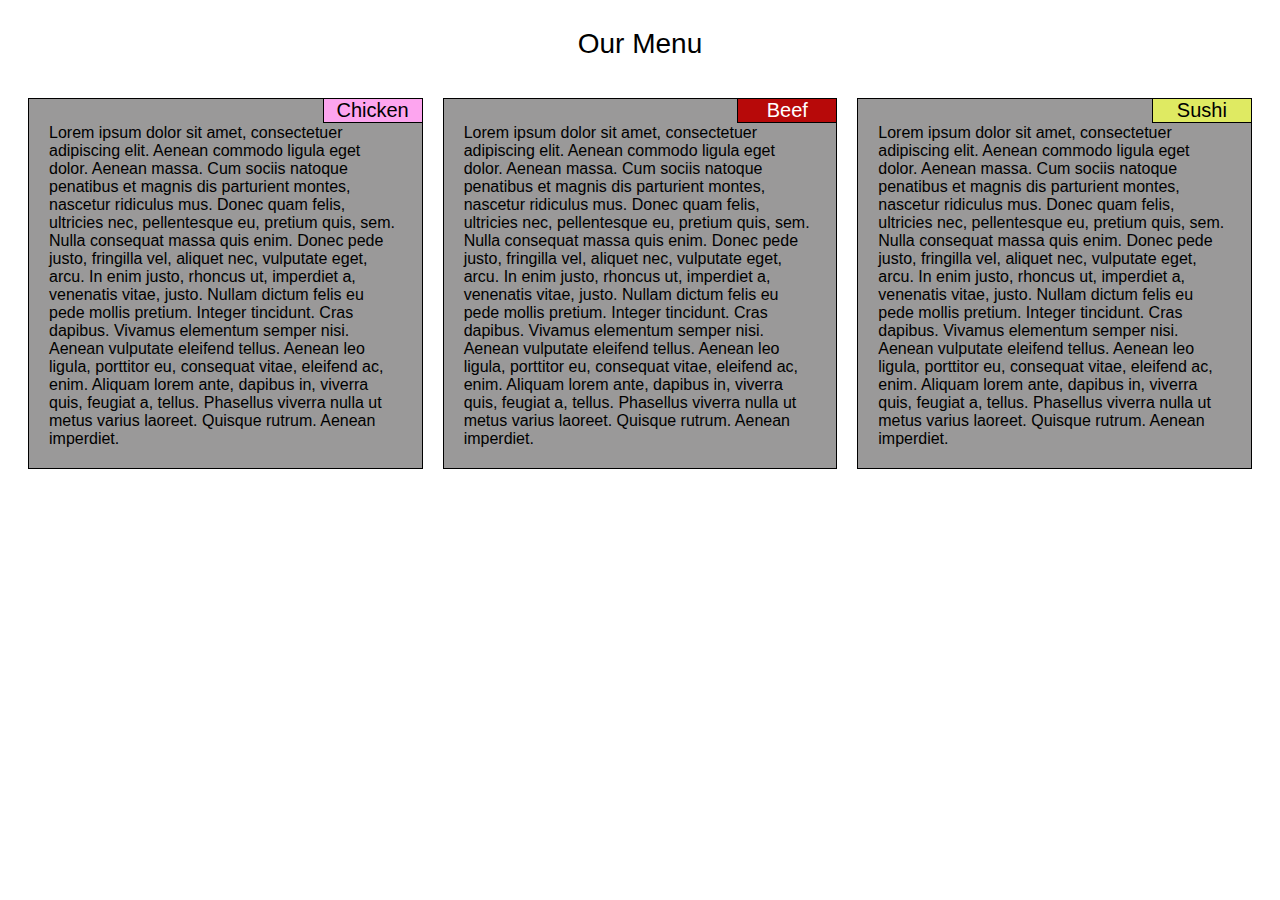
<file: mod2Solution/index.html>
<!DOCTYPE html>
<html>

<head>
    <meta charset="utf-8">
    <meta name="viewport" content="width=device-width, initial-scale=1">
    <!--Stylsheet linking-->
    <link href="css/style.css" rel="stylesheet">

    <title>Module2 Solution</title>

</head>

<body>
    <header>
        <div class="row">
            <div class="col-xs-12">
                <p>Our Menu</p>
            </div>
        </div>
    </header>
    <div class="row">
        <div class="col-lg-4 col-md-6 col-xs-12">
            <div class="container">
                <p class="title color1">Chicken</p>
                <p>Lorem ipsum dolor sit amet, consectetuer adipiscing elit. Aenean commodo ligula eget dolor. Aenean massa. Cum sociis natoque penatibus et magnis dis parturient montes, nascetur ridiculus mus. Donec quam felis, ultricies nec, pellentesque eu, pretium quis, sem. Nulla consequat massa quis enim. Donec pede justo, fringilla vel, aliquet nec, vulputate eget, arcu. In enim justo, rhoncus ut, imperdiet a, venenatis vitae, justo. Nullam dictum felis eu pede mollis pretium. Integer tincidunt. Cras dapibus. Vivamus elementum semper nisi. Aenean vulputate eleifend tellus. Aenean leo ligula, porttitor eu, consequat vitae, eleifend ac, enim. Aliquam lorem ante, dapibus in, viverra quis, feugiat a, tellus. Phasellus viverra nulla ut metus varius laoreet. Quisque rutrum. Aenean imperdiet.</p>
            </div>
        </div>
        <div class="col-lg-4 col-md-6 col-xs-12">
            <div class="container">
                <p class="title color2">Beef</p>
                <p>Lorem ipsum dolor sit amet, consectetuer adipiscing elit. Aenean commodo ligula eget dolor. Aenean massa. Cum sociis natoque penatibus et magnis dis parturient montes, nascetur ridiculus mus. Donec quam felis, ultricies nec, pellentesque eu, pretium quis, sem. Nulla consequat massa quis enim. Donec pede justo, fringilla vel, aliquet nec, vulputate eget, arcu. In enim justo, rhoncus ut, imperdiet a, venenatis vitae, justo. Nullam dictum felis eu pede mollis pretium. Integer tincidunt. Cras dapibus. Vivamus elementum semper nisi. Aenean vulputate eleifend tellus. Aenean leo ligula, porttitor eu, consequat vitae, eleifend ac, enim. Aliquam lorem ante, dapibus in, viverra quis, feugiat a, tellus. Phasellus viverra nulla ut metus varius laoreet. Quisque rutrum. Aenean imperdiet.</p>
            </div>
        </div>
        <div class="col-lg-4 col-md-12 col-xs-12">
            <div class="container">
                <p class="title color3">Sushi</p>
                <p>Lorem ipsum dolor sit amet, consectetuer adipiscing elit. Aenean commodo ligula eget dolor. Aenean massa. Cum sociis natoque penatibus et magnis dis parturient montes, nascetur ridiculus mus. Donec quam felis, ultricies nec, pellentesque eu, pretium quis, sem. Nulla consequat massa quis enim. Donec pede justo, fringilla vel, aliquet nec, vulputate eget, arcu. In enim justo, rhoncus ut, imperdiet a, venenatis vitae, justo. Nullam dictum felis eu pede mollis pretium. Integer tincidunt. Cras dapibus. Vivamus elementum semper nisi. Aenean vulputate eleifend tellus. Aenean leo ligula, porttitor eu, consequat vitae, eleifend ac, enim. Aliquam lorem ante, dapibus in, viverra quis, feugiat a, tellus. Phasellus viverra nulla ut metus varius laoreet. Quisque rutrum. Aenean imperdiet.</p>
            </div>
        </div>
    </div>
</body>

</html>
</file>
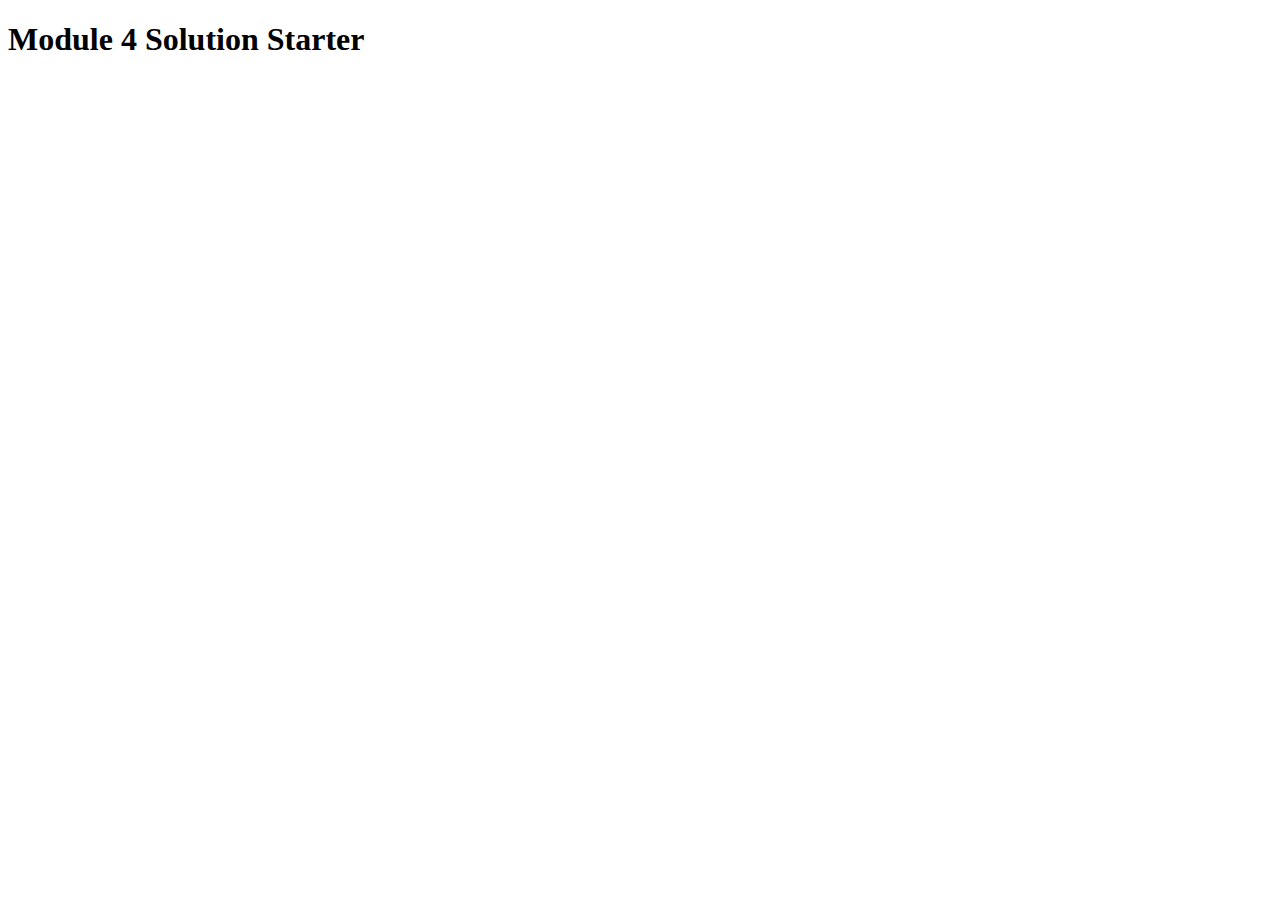
<file: mod4Solution/index.html>
<!DOCTYPE html>
<html>
<head>
  <meta charset="utf-8">
  <title>Module 4 Solution Starter</title>
  <script>
    var names = []; // DO NOT REMOVE
  </script>
  <script src="SpeakHello.js"></script>
  <script src="SpeakGoodBye.js"></script>
  <script src="script.js"></script>
</head>
<body>
  <h1>Module 4 Solution Starter</h1>
</body>
</html>
</file>
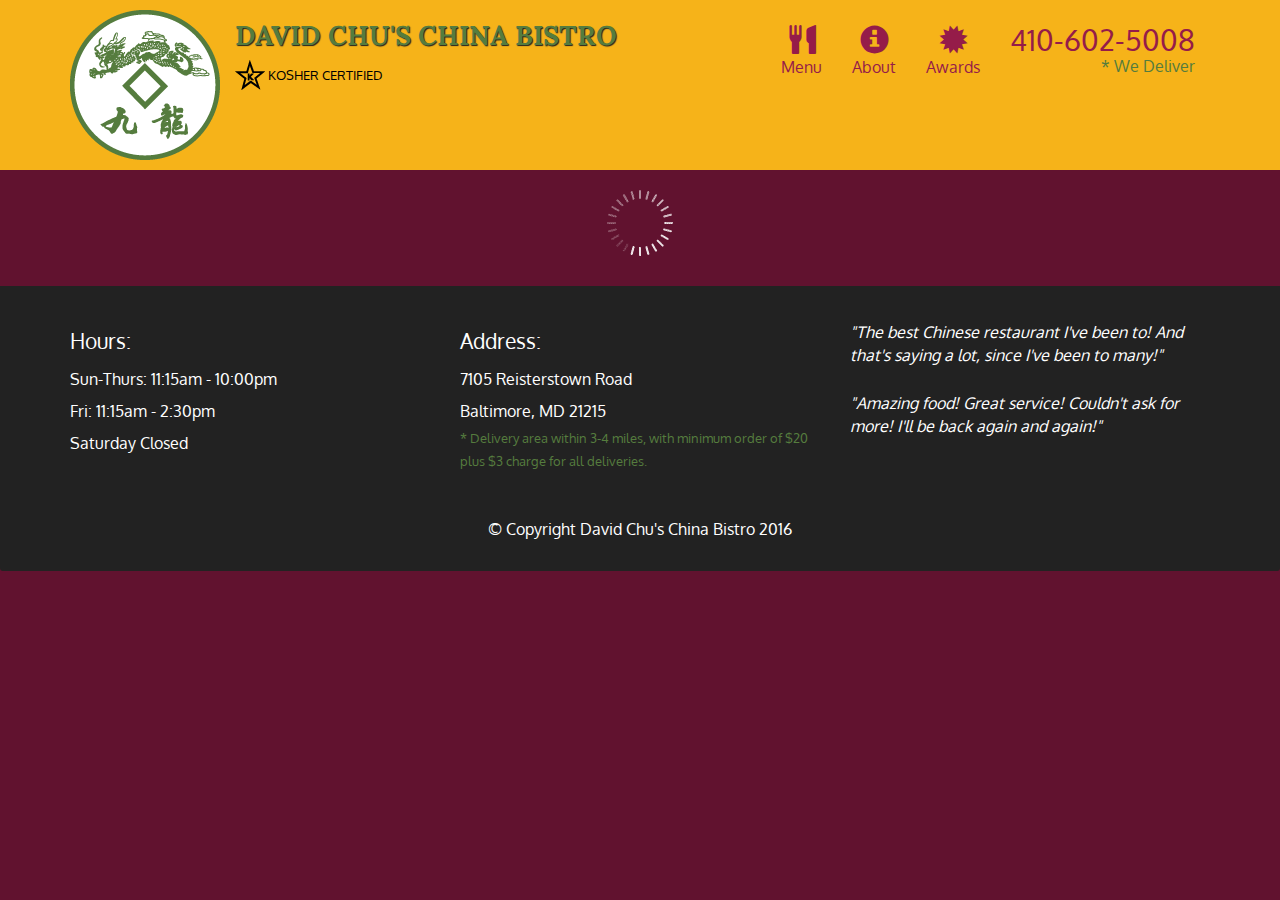
<file: mod5Solution/index.html>
<!doctype html>
<html lang="en">
  <head>
    <meta charset="utf-8">
    <meta http-equiv="X-UA-Compatible" content="IE=edge">
    <meta name="viewport" content="width=device-width, initial-scale=1">
    <title>David Chu's China Bistro</title>
    <link rel="stylesheet" href="css/bootstrap.min.css">
    <link rel="stylesheet" href="css/styles.css">
    <link href='https://fonts.googleapis.com/css?family=Oxygen:400,300,700' rel='stylesheet' type='text/css'>
    <link href='https://fonts.googleapis.com/css?family=Lora' rel='stylesheet' type='text/css'>
  </head>
<body>
  <header>
    <nav id="header-nav" class="navbar navbar-default">
      <div class="container">
        <div class="navbar-header">
          <a href="index.html" class="pull-left visible-md visible-lg">
            <div id="logo-img" alt="Logo image"></div>
          </a>

          <div class="navbar-brand">
            <a href="index.html"><h1>David Chu's China Bistro</h1></a>
            <p>
              <img src="images/star-k-logo.png" alt="Kosher certification">
              <span>Kosher Certified</span>
            </p>
          </div>

          <button id="navbarToggle" type="button" class="navbar-toggle collapsed" data-toggle="collapse" data-target="#collapsable-nav" aria-expanded="false">
            <span class="sr-only">Toggle navigation</span>
            <span class="icon-bar"></span>
            <span class="icon-bar"></span>
            <span class="icon-bar"></span>
          </button>
        </div>
        
        <div id="collapsable-nav" class="collapse navbar-collapse">
           <ul id="nav-list" class="nav navbar-nav navbar-right">
            <li id="navHomeButton" class="visible-xs active">
              <a href="index.html">
                <span class="glyphicon glyphicon-home"></span> Home</a>
            </li>
            <li id="navMenuButton">
              <a href="#" onclick="$dc.loadMenuCategories();">
                <span class="glyphicon glyphicon-cutlery"></span><br class="hidden-xs"> Menu</a>
            </li>
            <li>
              <a href="#">
                <span class="glyphicon glyphicon-info-sign"></span><br class="hidden-xs"> About</a>
            </li>
            <li>
              <a href="#">
                <span class="glyphicon glyphicon-certificate"></span><br class="hidden-xs"> Awards</a>
            </li>
            <li id="phone" class="hidden-xs">
              <a href="tel:410-602-5008">
                <span>410-602-5008</span></a><div>* We Deliver</div>
            </li>
          </ul><!-- #nav-list -->
        </div><!-- .collapse .navbar-collapse -->
      </div><!-- .container -->
    </nav><!-- #header-nav -->
  </header>

  <div id="call-btn" class="visible-xs">
    <a class="btn" href="tel:410-602-5008">
    <span class="glyphicon glyphicon-earphone"></span>
    410-602-5008
    </a>
  </div>
  <div id="xs-deliver" class="text-center visible-xs">* We Deliver</div>

  <div id="main-content" class="container"></div>

  <footer class="panel-footer">
    <div class="container">
      <div class="row">
        <section id="hours" class="col-sm-4">
          <span>Hours:</span><br>
          Sun-Thurs: 11:15am - 10:00pm<br>
          Fri: 11:15am - 2:30pm<br>
          Saturday Closed
          <hr class="visible-xs">
        </section>
        <section id="address" class="col-sm-4">
          <span>Address:</span><br>
          7105 Reisterstown Road<br>
          Baltimore, MD 21215
          <p>* Delivery area within 3-4 miles, with minimum order of $20 plus $3 charge for all deliveries.</p>
          <hr class="visible-xs">
        </section>
        <section id="testimonials" class="col-sm-4">
          <p>"The best Chinese restaurant I've been to! And that's saying a lot, since I've been to many!"</p>
          <p>"Amazing food! Great service! Couldn't ask for more! I'll be back again and again!"</p>
        </section>
      </div>
      <div class="text-center">&copy; Copyright David Chu's China Bistro 2016</div>
    </div>
  </footer>

  <!-- jQuery (Bootstrap JS plugins depend on it) -->
  <script src="js/jquery-2.1.4.min.js"></script>
  <script src="js/bootstrap.min.js"></script>
  <script src="js/ajax-utils.js"></script>
  <script src="js/script.js"></script>
</body>
</html>
</file>
<file: mod2Solution/css/style.css>
* {
    box-sizing: border-box;
}

body {
    font-family: Arial Rounded MT Bold, Baskerville Old Face, Helvetica, Arial, Calibri;
}

header p {
    font-size: 175%;
    text-align: center;
}


/*Container os sections*/

.container {
    background-color: #9a9999;
    border: 1px solid black;
    margin: 10px;
    /*Spacing h&v between sections*/
}

p.title {
    position: relative;
    float: right;
    left: 1px;
    bottom: 1px;
    width: 100px;
    margin: auto;
    border: 1px solid black;
    font-size: 125%;
    text-align: center;
}

p.title + p {
    clear: right;
    margin: 20px;
}

.color1 {
    color: black;
    background-color: #fda5ef;
}

.color2 {
    color: white;
    background-color: #b70909;
}

.color3 {
    color: black;
    background-color: #dfea62;
}


/* Simple Responsive Framework. */

.row {
    width: 100%;
    padding: 0px 10px 0px 10px;
}


/********** Large devices only **********/

@media (min-width: 992px) {
    .col-lg-1,
    .col-lg-2,
    .col-lg-3,
    .col-lg-4,
    .col-lg-5,
    .col-lg-6,
    .col-lg-7,
    .col-lg-8,
    .col-lg-9,
    .col-lg-10,
    .col-lg-11,
    .col-lg-12 {
        float: left;
    }
    .col-lg-1 {
        width: 8.33%;
    }
    .col-lg-2 {
        width: 16.66%;
    }
    .col-lg-3 {
        width: 25%;
    }
    .col-lg-4 {
        width: 33.33%;
    }
    .col-lg-5 {
        width: 41.66%;
    }
    .col-lg-6 {
        width: 50%;
    }
    .col-lg-7 {
        width: 58.33%;
    }
    .col-lg-8 {
        width: 66.66%;
    }
    .col-lg-9 {
        width: 74.99%;
    }
    .col-lg-10 {
        width: 83.33%;
    }
    .col-lg-11 {
        width: 91.66%;
    }
    .col-lg-12 {
        width: 100%;
    }
}


/********** Medium devices only **********/

@media (min-width: 768px) and (max-width: 991px) {
    .col-md-1,
    .col-md-2,
    .col-md-3,
    .col-md-4,
    .col-md-5,
    .col-md-6,
    .col-md-7,
    .col-md-8,
    .col-md-9,
    .col-md-10,
    .col-md-11,
    .col-md-12 {
        float: left;
    }
    .col-md-1 {
        width: 8.33%;
    }
    .col-md-2 {
        width: 16.66%;
    }
    .col-md-3 {
        width: 25%;
    }
    .col-md-4 {
        width: 33.33%;
    }
    .col-md-5 {
        width: 41.66%;
    }
    .col-md-6 {
        width: 50%;
    }
    .col-md-7 {
        width: 58.33%;
    }
    .col-md-8 {
        width: 66.66%;
    }
    .col-md-9 {
        width: 74.99%;
    }
    .col-md-10 {
        width: 83.33%;
    }
    .col-md-11 {
        width: 91.66%;
    }
    .col-md-12 {
        width: 100%;
    }
}


/********** Small devices only **********/

@media (max-width: 767px) {
    .col-xs-1,
    .col-xs-2,
    .col-xs-3,
    .col-xs-4,
    .col-xs-5,
    .col-xs-6,
    .col-xs-7,
    .col-xs-8,
    .col-xs-9,
    .col-xs-10,
    .col-xs-11,
    .col-xs-12 {
        float: left;
    }
    .col-xs-1 {
        width: 8.33%;
    }
    .col-xs-2 {
        width: 16.66%;
    }
    .col-xs-3 {
        width: 25%;
    }
    .col-xs-4 {
        width: 33.33%;
    }
    .col-xs-5 {
        width: 41.66%;
    }
    .col-xs-6 {
        width: 50%;
    }
    .col-xs-7 {
        width: 58.33%;
    }
    .col-xs-8 {
        width: 66.66%;
    }
    .col-xs-9 {
        width: 74.99%;
    }
    .col-xs-10 {
        width: 83.33%;
    }
    .col-xs-11 {
        width: 91.66%;
    }
    .col-xs-12 {
        width: 100%;
    }
}
</file>
<file: mod5Solution/css/styles.css>
body {
  font-size: 16px;
  color: #fff;
  background-color: #61122f;
  font-family: 'Oxygen', sans-serif;
}

/** HEADER **/
#header-nav {
  background-color: #f6b319;
  border-radius: 0;
  border: 0;
}

#logo-img {
  background: url('../images/restaurant-logo_large.png') no-repeat;
  width: 150px;
  height: 150px;
  margin: 10px 15px 10px 0;
}

.navbar-brand {
  padding-top: 25px;
}
.navbar-brand h1 { /* Restaurant name */
  font-family: 'Lora', serif;
  color: #557c3e;
  font-size: 1.5em;
  text-transform: uppercase;
  font-weight: bold;
  text-shadow: 1px 1px 1px #222;
  margin-top: 0;
  margin-bottom: 0;
  line-height: .75;
}
.navbar-brand a:hover, .navbar-brand a:focus {
  text-decoration: none;
}
.navbar-brand p { /* Kosher cert */
  color: #000;
  text-transform: uppercase;
  font-size: .7em;
  margin-top: 15px;
}
.navbar-brand p span { /* Star-K */
  vertical-align: middle;
}

#nav-list {
  margin-top: 10px;
}
#nav-list a {
  color: #951C49;
  text-align: center;
}
#nav-list a:hover {
  background: #E7E7E7;
}
#nav-list a span {
  font-size: 1.8em;
}

#phone {
  margin-top: 5px;
}
#phone a { /* Phone number */
  text-align: right;
  padding-bottom: 0;
}
#phone div { /* We Deliver */
  color: #557c3e;
  text-align: right;
  padding-right: 15px;
}

.navbar-header button.navbar-toggle, .navbar-header .icon-bar {
  border: 1px solid #61122f;
}
.navbar-header button.navbar-toggle {
  clear: both;
  margin-top: -30px;
}
/* END HEADER */

/* FOOTER */
.panel-footer {
  margin-top: 30px;
  padding-top: 35px;
  padding-bottom: 30px;
  background-color: #222;
  border-top: 0;
}
.panel-footer div.row {
  margin-bottom: 35px;
}
#hours, #address {
  line-height: 2;
}
#hours > span, #address > span {
  font-size: 1.3em;
}
#address p {
  color: #557c3e;
  font-size: .8em;
  line-height: 1.8;
}
#testimonials {
  font-style: italic;
}
#testimonials p:nth-child(2) {
  margin-top: 25px;
}
/* END FOOTER */



/* HOME PAGE */
.container .jumbotron {
  box-shadow: 0 0 50px #3F0C1F;
  border: 2px solid #3F0C1F;
}

#menu-tile, #specials-tile, #map-tile {
  height: 250px;
  width: 100%;
  margin-bottom: 15px;
  position: relative;
  border: 2px solid #3F0C1F;
  overflow: hidden;
}
#menu-tile:hover, #specials-tile:hover, #map-tile:hover {
  box-shadow: 0 1px 5px 1px #cccccc;
}
#menu-tile {
  background: url('../images/menu-tile.jpg') no-repeat;
  background-position: center;
}
#specials-tile {
  background: url('../images/specials-tile.jpg') no-repeat;
  background-position: center;
}
#menu-tile span, #specials-tile span, #map-tile span {
  position: absolute;
  bottom: 0;
  right: 0;
  width: 100%;
  text-align: center;
  font-size: 1.6em;
  text-transform: uppercase;
  background-color: #000;
  color: #fff;
  opacity: .8;
}
/* END HOME PAGE */

/* MENU CATEGORIES PAGE */
.category-tile { 
  position: relative;
  border: 2px solid #3F0C1F;
  overflow: hidden;
  width: 200px;
  height: 200px;
  margin: 0 auto 15px;
}
.category-tile span {
  position: absolute;
  bottom: 0;
  right: 0;
  width: 100%;
  text-align: center;
  font-size: 1.2em;
  text-transform: uppercase;
  background-color: #000;
  color: #fff;
  opacity: .8;
}
.category-tile:hover {
  box-shadow: 0 1px 5px 1px #cccccc;
}

#menu-categories-title + div {
  margin-bottom: 50px;
}
/* END MENU CATEGORIES PAGE */

/* SINGLE CATEGORY PAGE */
.menu-item-tile {
  margin-bottom: 25px;
}
.menu-item-tile hr {
  width: 80%;
}
.menu-item-tile .menu-item-price {
  font-size: 1.1em;
  text-align: right;
  margin-top: -15px;
  margin-right: -15px;
}
.menu-item-tile .menu-item-price span {
  font-size: .6em;
}
.menu-item-photo {
  position: relative;
  border: 2px solid #3F0C1F; 
  overflow: hidden;
  padding: 0;
  margin-right: -15px;
  margin-left: auto;
  margin-bottom: 20px;
  max-width: 250px;
}
.menu-item-photo div {
  position: absolute;
  bottom: 0;
  right: 0;
  width: 80px;
  background-color: #557c3e;
  text-align: center;
}
.menu-item-description {
  padding-right: 30px;
}
h3.menu-item-title {
  margin: 0 0 10px;
}
.menu-item-details {
  font-size: .9em;
  font-style: italic;
}
/* END SINGLE CATEGORY PAGE */


/********** Large devices only **********/
@media (min-width: 1200px) {
  .container .jumbotron {
    background: url('../images/jumbotron_1200.jpg') no-repeat;
    height: 675px;
  }
}

/********** Medium devices only **********/
@media (min-width: 992px) and (max-width: 1199px) {
  /* Header */
  #logo-img {
    background: url('../images/restaurant-logo_medium.png') no-repeat;
    width: 100px;
    height: 100px;
    margin: 5px 5px 5px 0;
  }
  /* End Header */

  /* Home Page */
  .container .jumbotron {
    background: url('../images/jumbotron_992.jpg') no-repeat;
    height: 558px;
  }
  /* End Home Page */
}

/********** Small devices only **********/
@media (min-width: 768px) and (max-width: 991px) {
  /* Home Page */
  .container .jumbotron {
    background: url('../images/jumbotron_768.jpg') no-repeat;
    height: 432px;
  }
  /* End Home Page */
}

/********** Extra small devices only **********/
@media (max-width: 767px) {
  /* Header */
  .navbar-brand {
    padding-top: 10px;
    height: 80px;
  }
  .navbar-brand h1 { /* Restaurant name */
    padding-top: 10px;
    font-size: 5vw; /* 1vw = 1% of viewport width */
  }
  .navbar-brand p { /* Kosher cert */
    font-size: .6em;
    margin-top: 12px;
  }
  .navbar-brand p img { /* Star-K */
    height: 20px;
  }

  #collapsable-nav a { /* Collapsed nav menu text */
    font-size: 1.2em;
  }
  #collapsable-nav a span { /* Collapsed nav menu glyph */
    font-size: 1em;
    margin-right: 5px;
  }

  #call-btn > a {
    font-size: 1.5em;
    display: block;
    margin: 0 20px;
    padding: 10px;
    border: 2px solid #fff;
    background-color: #f6b319;
    color: #951c49;
  }
  #xs-deliver {
    margin-top: 5px;
    font-size: .7em;
    letter-spacing: .1em;
    text-transform: uppercase;
  }
  /* End Header */

  /* Footer */
  .panel-footer section {
    margin-bottom: 30px;
    text-align: center;
  }
  .panel-footer section:nth-child(3) {
    margin-bottom: 0; /* margin already exists on the whole row */
  }
  .panel-footer section hr {
    width: 50%;
  }
  /* End Footer */

  /* Home Page */
  .container .jumbotron {
    margin-top: 30px;
    padding: 0;
  }
  #menu-tile, #specials-tile {
    width: 360px;
    margin: 0 auto 15px;
  }

  .menu-item-photo {
    margin-right: auto;
  }
  .menu-item-tile .menu-item-price {
    text-align: center;
  }
  .menu-item-description {
    text-align: center;;
  }
}


/********** Super extra small devices Only :-) (e.g., iPhone 4) **********/
@media (max-width: 479px) {
  /* Header */
  .navbar-brand h1 { /* Restaurant name */
    padding-top: 5px;
    font-size: 6vw;
  }
  /* End Header */
  
  /* Home page */
  #menu-tile, #specials-tile {
    width: 280px;
    margin: 0 auto 15px;
  }

  .col-xxs-12 {
    position: relative;
    min-height: 1px;
    padding-right: 15px;
    padding-left: 15px;
    float: left;
    width: 100%;
  }
}
</file>
